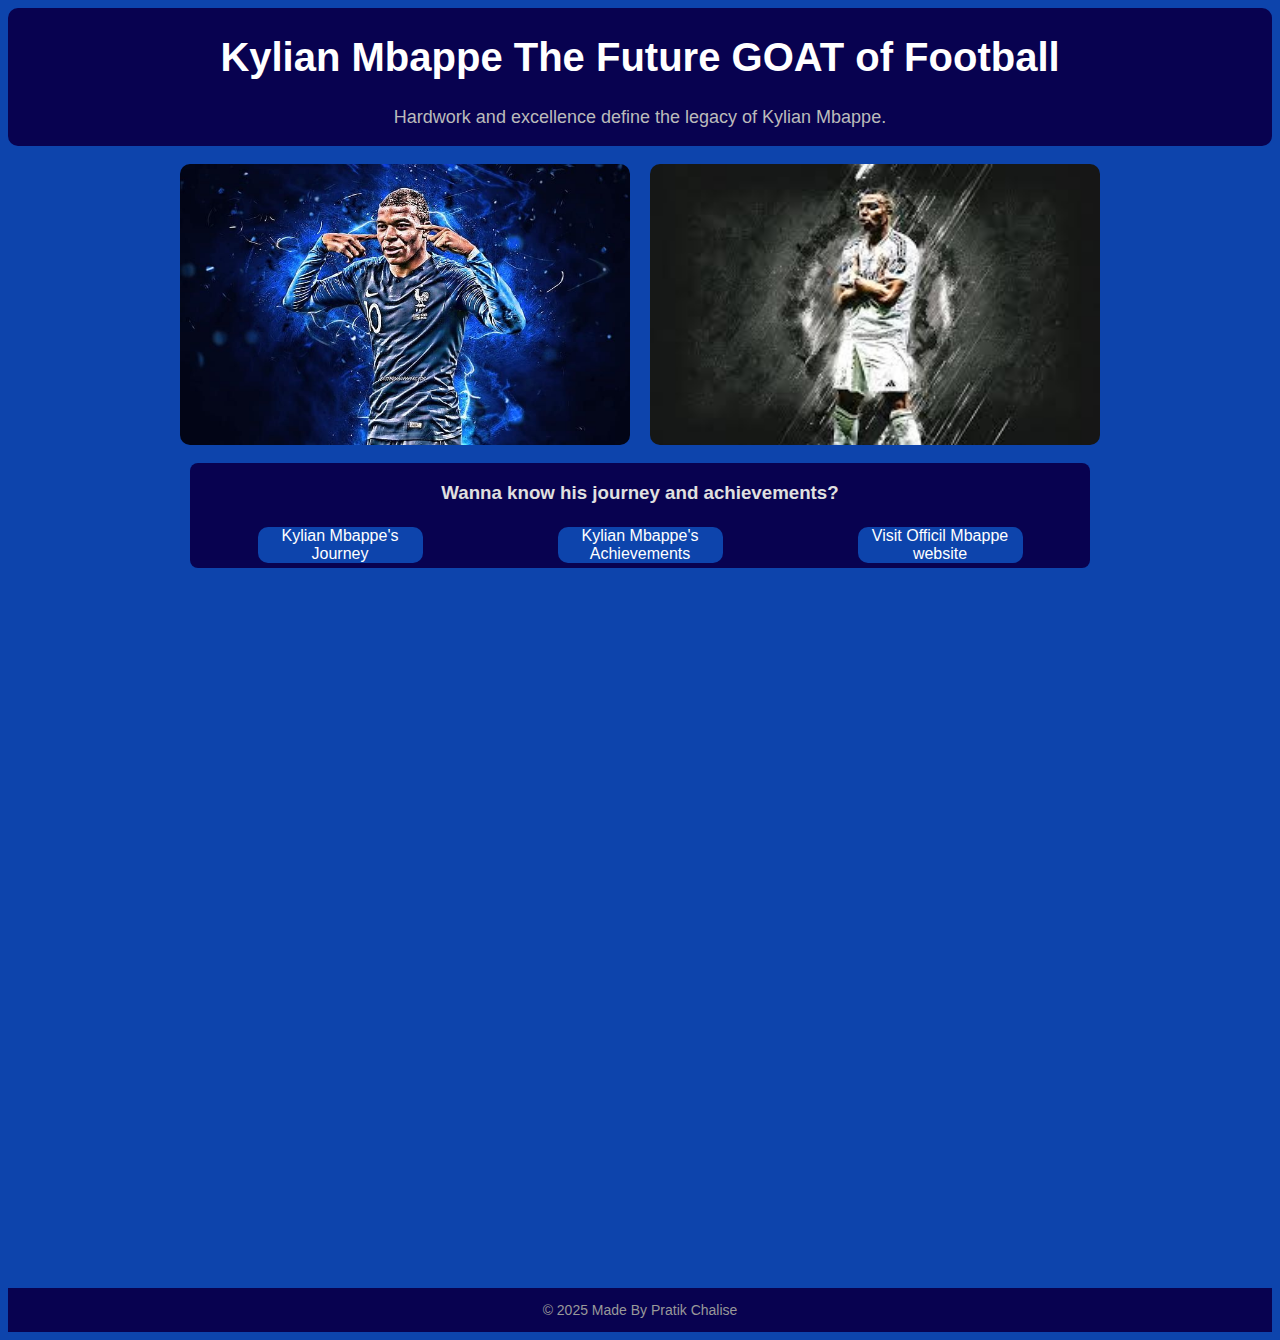
<file: index.html>
<!DOCTYPE html>
<html lang="en">
<head>
    <meta charset="UTF-8">
    <meta name="viewport" content="width=device-width, initial-scale=1.0">
    <title>Kylian Mbappe</title>
    <link rel="stylesheet" href="style.css">
    <link rel="icon" href="mbappe.jpg">
</head>
<body>

<header>
    <h1>Kylian Mbappe The Future GOAT of Football</h1>
    <p>Hardwork and excellence define the legacy of Kylian Mbappe.</p>
</header>
<br>
<div class="image-container">
    <img src="mbappe.jpg" alt="Kylian Mbappe">
    <img src="mbappe2.jpeg">
</div>
<br>
<section class="knoww">
     <h3>Wanna know his journey and achievements?</h3>
<div class="know">
   
    <a href="journey.html">Kylian Mbappe's Journey</a>
    <a href="achievements.html">Kylian Mbappe's Achievements</a>
    <a href="https://kylianmbappe.com/">Visit Officil Mbappe website</a>
</div>
</section>

</div>
<br><br><br><br><br><br><br><br><br><br><br><br><br><br><br><br><br><br><br><br><br><br><br><br><br><br><br><br><br><br><br><br><br><br><br><br><br><br><br><br>
<footer>
    <p>&copy; 2025 Made By Pratik Chalise</p>
</footer>

</body>
</html>
</file>
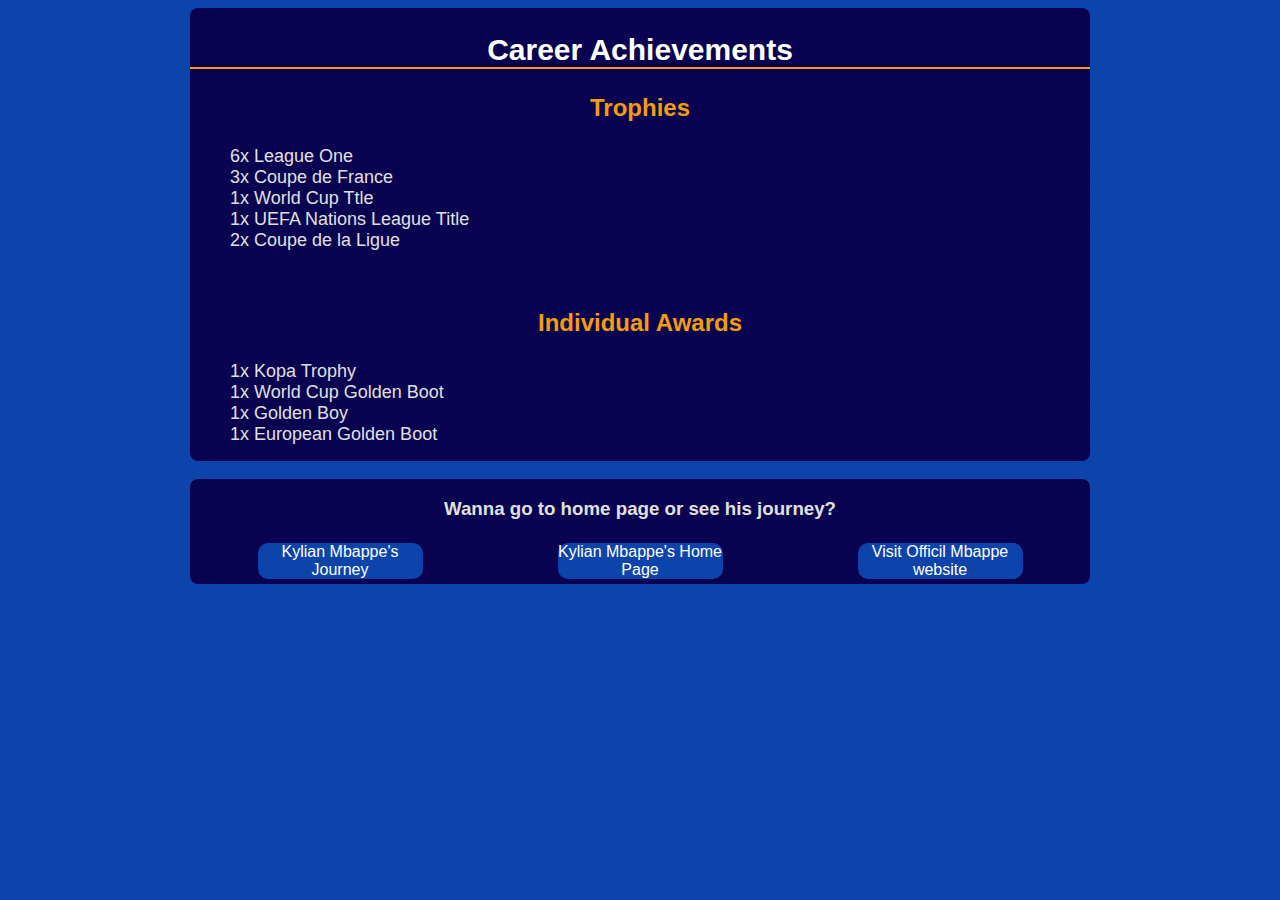
<file: achievements.html>
<!DOCTYPE html>
<html lang="en">
<head>
    <meta charset="UTF-8">
    <meta name="viewport" content="width=device-width, initial-scale=1.0">
    <title>Document</title>

    <link rel="stylesheet" href="style.css">
    <link rel="icon" href="mbappe.jpg">
</head>
<body>
    <div class="content-section achievements">
    <h2>Career Achievements</h2>
    <h3>Trophies </h3>
    <ul>
        <li>6x League One</li>
        <li>3x Coupe de France</li>
        <li>1x World Cup Ttle</li>
        <li>1x UEFA Nations League Title</li>
        <li>2x Coupe de la Ligue</li>
    </ul>
<br>
    <h3>Individual Awards </h3>
    <ul>
        <li>1x Kopa Trophy</li>
        <li>1x World Cup Golden Boot</li>
        <li>1x Golden Boy</li>
        <li>1x European Golden Boot</li>
    </ul>
</div><br>
<section class="knoww">
     <h3>Wanna go to home page or see his journey?</h3>
<div class="know">
   
    <a href="journey.html">Kylian Mbappe's Journey</a>
    <a href="index.html">Kylian Mbappe's Home Page</a>
    <a href="https://kylianmbappe.com/">Visit Officil Mbappe website</a>
</body>
</html>
</file>
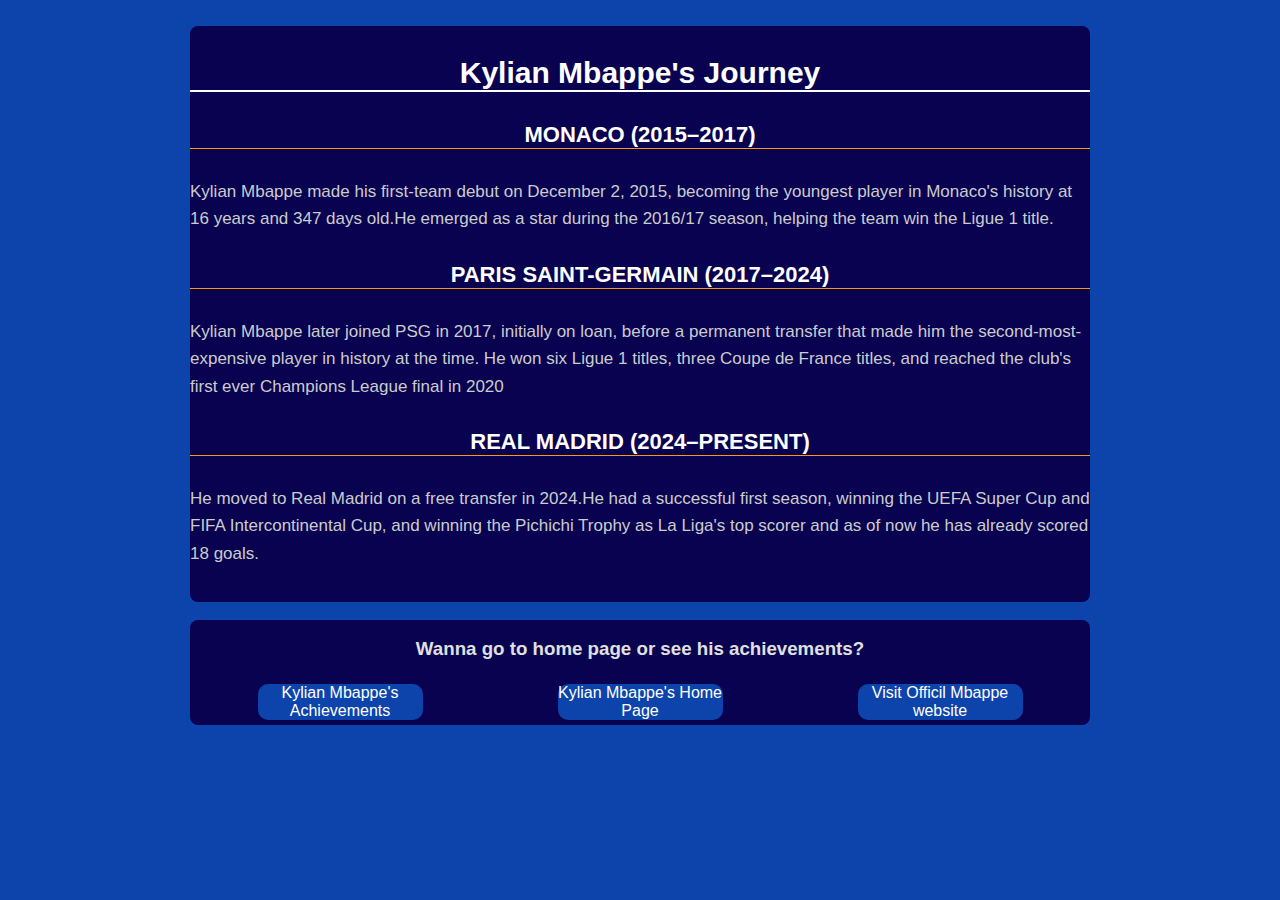
<file: journey.html>
<!DOCTYPE html>
<html lang="en">
<head>
    <meta charset="UTF-8">
    <meta name="viewport" content="width=device-width, initial-scale=1.0">
    <title>Document</title>
    <link rel="stylesheet" href="style.css">
    <link rel="icon" href="mbappe.jpg">
</head>
<body>
    <br>
<div class="content-section journey">
    <h3>Kylian Mbappe's Journey</h3>

    <h4>Monaco (2015–2017)</h4>
    <p>Kylian Mbappe made his first-team debut on December 2, 2015, becoming the youngest player in Monaco's history at 16 years and 347 days old.He emerged as a star during the 2016/17 season, helping the team win the Ligue 1 title. </p>

    <h4>Paris Saint-Germain (2017–2024)</h4>
    <p>Kylian Mbappe later joined PSG in 2017, initially on loan, before a permanent transfer that made him the second-most-expensive player in history at the time. He won six Ligue 1 titles, three Coupe de France titles, and reached the club's first ever Champions League final in 2020</p>

    <h4>Real Madrid (2024–Present) </h4>
    <p>He moved to Real Madrid on a free transfer in 2024.He had a successful first season, winning the UEFA Super Cup and FIFA Intercontinental Cup, and winning the Pichichi Trophy as La Liga's top scorer and as of now he has already scored 18 goals.</p>
<br>
</div><br>

<section class="knoww">
     <h3>Wanna go to home page or see his achievements?</h3>
<div class="know">
   
    <a href="achievements.html">Kylian Mbappe's Achievements</a>
    <a href="index.html">Kylian Mbappe's Home Page</a>
    <a href="https://kylianmbappe.com/">Visit Officil Mbappe website</a>
</body>
</html>
</file>
<file: style.css>
body {
            background-color: #0d44ac;
            color: #e0e0e0;
            font-family: 'Arial', sans-serif;
            display: flex;
            flex-direction: column;
            align-items: center;
            justify-content: center;
            text-align: center;
        }

        h1, h2, h3, h4 {
            font-family: 'Arial', sans-serif;
        }

        header {
            background-color: #080250;
            width: 100%;
            text-align: center;
            border-radius: 10px;
        }

        header h1 {
            color: #fff;
            font-size: 40px;
        }

        header p {
            color: #bbb;
            font-size: 18px;
        }

        .image-container {
            display: flex;
            justify-content: center;
            flex-wrap: wrap;
            gap: 20px;
        }

        .image-container img {
            width: 450px;
            height: auto;
            border-radius: 10px;
        }
        

        .content-section {
            background-color: #080250;
            width: 80%;
            max-width: 900px;
            border-radius: 8px;
        }

        .achievements h2 {
            color: #fff;
            font-size: 30px;
            border-bottom: 2px solid #f39c12;
        }

        .achievements h3 {
            color: #f39c12;
            font-size: 24px;
        }

        .achievements ul {
            list-style: none;
            text-align: left;
        }

        .achievements li {
            font-size: 18px;
            background:#080250;
            border-radius: 5px;
        }
        
        .journey h3 {
            font-size: 30px;
            color: #fff;
            border-bottom: 2px solid #fff;
        }

        .journey h4 {
            font-size: 22px;
            text-transform: uppercase;
            color: #fff;
            border-bottom: 1px solid #f39c12;
        }

        .journey p {
            font-size: 17px;
            line-height: 1.6;
            color: #ccc;
            text-align: left;
        }
        
        footer {
            background-color: #080250;
            color: #999;
            width: 100%;
            text-align: center;
            font-size: 14px;
            bottom: 0px;    
            }


            .knoww {
                background-color: #080250;
            width: 80%;
            max-width: 900px;
            border-radius: 8px;
            height: 20%;
            }

            .know{
                display: flex;
                flex-direction: row;
            }
            .know a{
                background:#0d44ac;
                text-decoration: none;
                text-align: center;
                color: white;
                width: 30%;
                margin: 5px;
                margin-right: 7.5%;
                margin-left: 7.5%;
                border-radius: 10px;
            }
</file>
